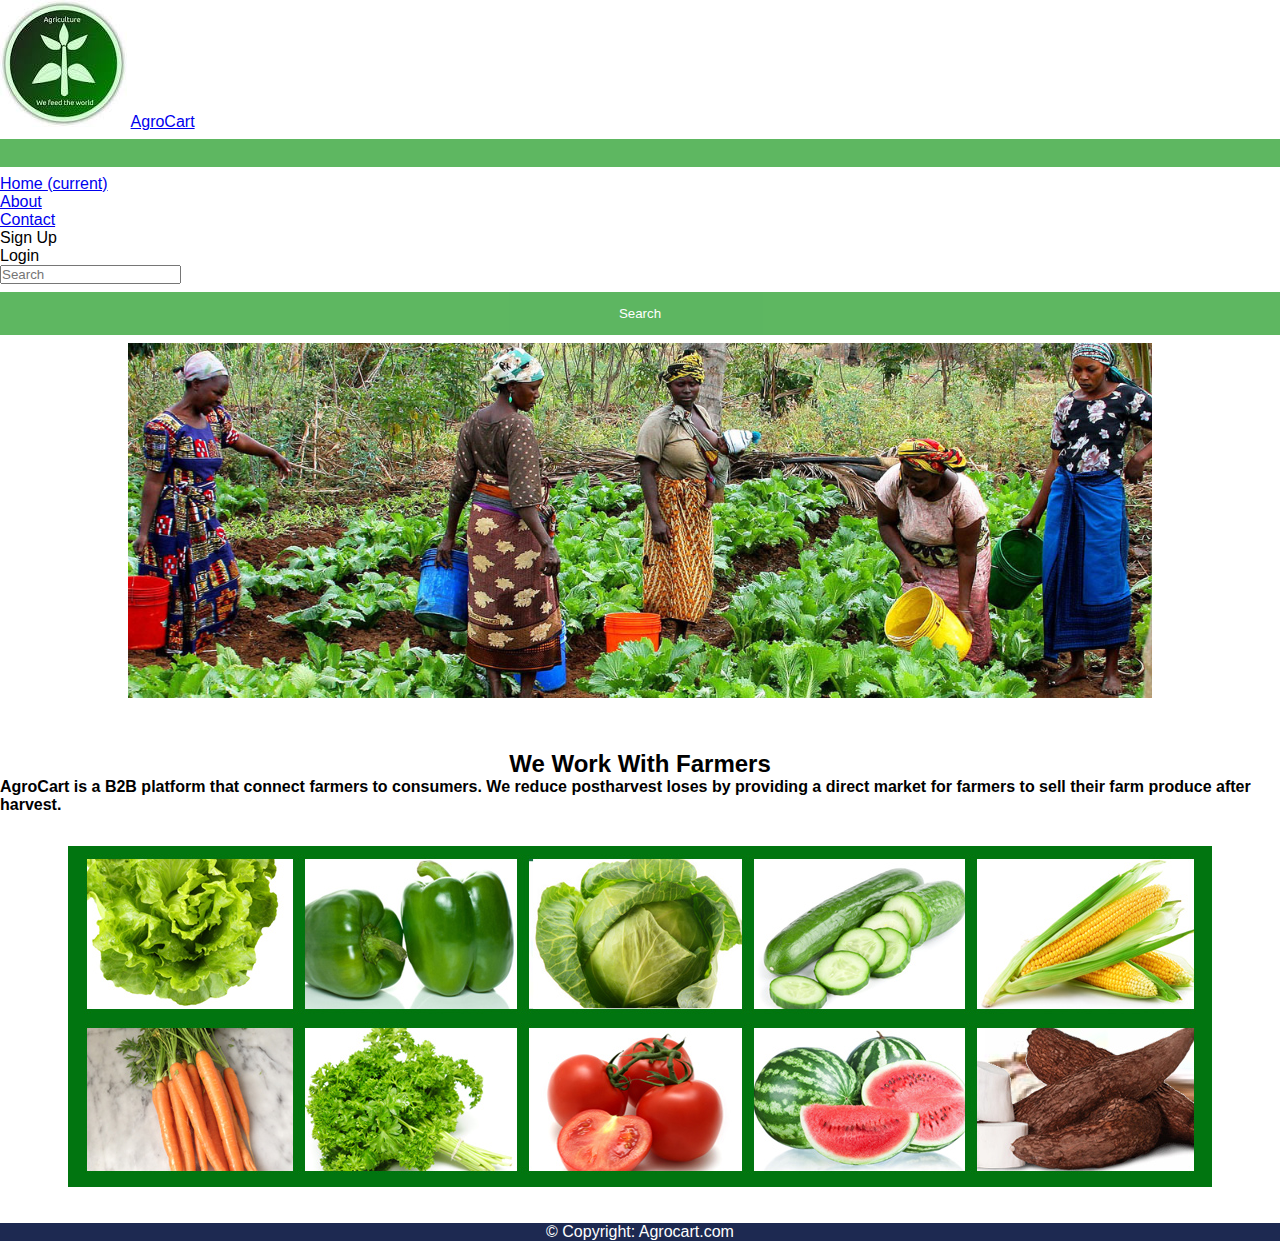
<file: index.html>
<!DOCTYPE html>
<html>
<head>
	<title>AgroCart</title>
	<meta charset="utf-8">

    <meta name="viewport" content="width=device-width, initial-scale=1, shrink-to-fit=no">
	<link rel="stylesheet" href="https://stackpath.bootstrapcdn.com/bootstrap/4.1.3/css/bootstrap.min.css" integrity="sha384-MCw98/SFnGE8fJT3GXwEOngsV7Zt27NXFoaoApmYm81iuXoPkFOJwJ8ERdknLPMO" crossorigin="anonymous">
	<link rel="stylesheet" type="text/css" href="stylesheet.css">
</head>

<body>
<header>
	<nav class="navbar navbar-expand-lg navbar-light bg-light">
	    <img src="logo2.jpg">
        <a class="navbar-brand" href="#">AgroCart</a>
        <button class="navbar-toggler" type="button" data-toggle="collapse" data-target="#navbarSupportedContent" aria-controls="navbarSupportedContent" aria-expanded="false" aria-label="Toggle navigation">
                <span class="navbar-toggler-icon"></span>
        </button>

        <div class="collapse navbar-collapse" id="navbarSupportedContent">
            <ul class="navbar-nav mr-auto">
                <li class="nav-item active">
                    <a class="nav-link" href="#">Home <span class="sr-only">(current)</span></a>
                </li>
                <li class="nav-item">
                   <a class="nav-link" href="about.html">About</a>
                </li>
                <li class="nav-item">
                    <a class="nav-link" href="contact.html">Contact</a>
                </li>
                 <li class="nav-item">
                    <a class="nav-link" onclick="document.getElementById('id01').style.display='block'" style="width:auto;">Sign Up</a>
                </li>
                <li class="nav-item">
                    <a class="nav-link" onclick="document.getElementById('id02').style.display='block'" style="width:auto;">Login</a>
                </li>
            </ul>
       
            <form class="form-inline my-2 my-lg-0">
                <input class="form-control mr-sm-2" type="search" placeholder="Search" aria-label="Search">
                <button class="btn btn-outline-success my-2 my-sm-0" type="submit">Search</button>
            </form>
        </div>
    </nav>
</header>

<div id="slider">
    <img name="slide" id="image">
</div>
<h2 id="offer">We Work With Farmers</h2>
<h4>
    AgroCart is a B2B platform that connect farmers to consumers. We reduce postharvest loses by providing a direct market for farmers to sell their farm produce after harvest.
</h4>

<div class="produce">
    <img src="farmproduce.jpg" class="figure-img img-fluid text-center">

</div>


<div id="id01" class="signup">
    <span onclick="document.getElementById('id01').style.display='none'" class="close" title="Close Modal">&times;</span>
    <form class="modal-content" action="account.html">
        <div class="container">
            <h1>Sign Up</h1>

            <p>Please fill in this form to create an account.</p>
            <hr>

            <label for="email"><b>Email</b></label>
            <input type="text" placeholder="Enter Email" name="email" required>

            <label for="psw"><b>Password</b></label>
            <input type="password" placeholder="Enter Password" name="psw" required>

            <label for="psw-repeat"><b>Repeat Password</b></label>
            <input type="password" placeholder="Repeat Password" name="psw-repeat" required>
             
             <input type="radio" name="individual" value="farmer" checked>Farmer<br>
             <input type="radio" name="individual" value="consumer">Consumer<br>

            <label>
                <input type="checkbox" checked="checked" name="remember" style="margin-bottom:15px"> Remember me
            </label>

            <p>By creating an account you agree to our <a href="#" style="color:dodgerblue">Terms & Privacy</a>.</p>

            <div class="clearfix">
                <button type="button" onclick="document.getElementById('id01').style.display='none'" class="cancelbtn">Cancel</button>
                <button type="submit" class="signupbtn">Sign Up</button>
            </div>
        </div>
    </form>
</div>


<div id="id02" class="login">  
    <form class="modal-content animate" action="account.html">
        <div class="imgcontainer">
            <span onclick="document.getElementById('id02').style.display='none'" class="close" title="Close Modal">&times;</span>
            <img src="img_avatar2.png" alt="Avatar" class="avatar">
        </div>

        <div class="container">
            <label for="email"><b>Email</b></label>
            <input type="text" placeholder="Enter Email" name="email" required>

            <label for="psw"><b>Password</b></label>
            <input type="password" placeholder="Enter Password" name="psw" required>
        
            <button type="submit">Login</button>
            <label>
                <input type="checkbox" checked="checked" name="remember"> Remember me
            </label>
        </div>

        <div class="container" style="background-color:#f1f1f1">
            <button type="button" onclick="document.getElementById('id02').style.display='none'" class="cancelbtn">Cancel</button>
            <span class="psw">Forgot <a href="#">password?</a></span>
        </div>
    </form>
</div>


<footer>
    &copy Copyright: Agrocart.com
</footer>


<script src="https://code.jquery.com/jquery-3.3.1.slim.min.js" integrity="sha384-q8i/X+965DzO0rT7abK41JStQIAqVgRVzpbzo5smXKp4YfRvH+8abtTE1Pi6jizo" crossorigin="anonymous"></script>
<script src="https://cdnjs.cloudflare.com/ajax/libs/popper.js/1.14.3/umd/popper.min.js" integrity="sha384-ZMP7rVo3mIykV+2+9J3UJ46jBk0WLaUAdn689aCwoqbBJiSnjAK/l8WvCWPIPm49" crossorigin="anonymous"></script>
<script src="https://stackpath.bootstrapcdn.com/bootstrap/4.1.3/js/bootstrap.min.js" integrity="sha384-ChfqqxuZUCnJSK3+MXmPNIyE6ZbWh2IMqE241rYiqJxyMiZ6OW/JmZQ5stwEULTy" crossorigin="anonymous"></script>
<script type="text/javascript" src="myscript.js"></script>

</body>
</html>
</file>
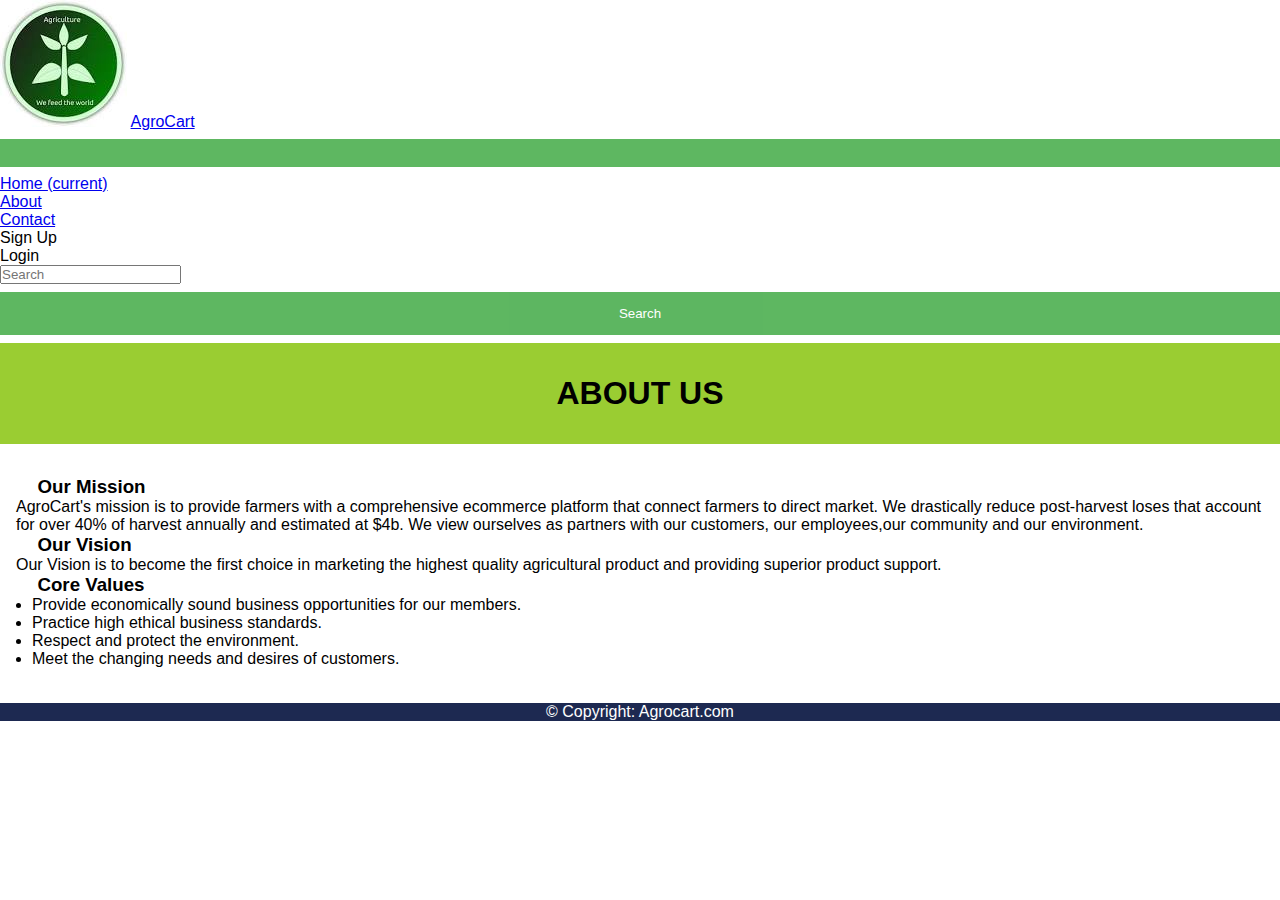
<file: about.html>
<!DOCTYPE html>
<html>
<head>
	<title>About AgroCart</title>
	<meta charset="utf-8">
	<meta name="viewport" content="width=device-width, initial-scale=1, shrink-to-fit=no">
	<link rel="stylesheet" href="https://stackpath.bootstrapcdn.com/bootstrap/4.1.3/css/bootstrap.min.css" integrity="sha384-MCw98/SFnGE8fJT3GXwEOngsV7Zt27NXFoaoApmYm81iuXoPkFOJwJ8ERdknLPMO" crossorigin="anonymous">
	<link rel="stylesheet" type="text/css" href="stylesheet.css">
</head>

<body>
<header>
    <nav class="navbar navbar-expand-lg navbar-light bg-light">
        <img src="logo2.jpg">
        <a class="navbar-brand" href="index.html">AgroCart</a>
        <button class="navbar-toggler" type="button" data-toggle="collapse" data-target="#navbarSupportedContent" aria-controls="navbarSupportedContent" aria-expanded="false" aria-label="Toggle navigation">
                <span class="navbar-toggler-icon"></span>
        </button>

        <div class="collapse navbar-collapse" id="navbarSupportedContent">
            <ul class="navbar-nav mr-auto">
                <li class="nav-item active">
                    <a class="nav-link" href="index.html">Home <span class="sr-only">(current)</span></a>
                </li>
                <li class="nav-item">
                   <a class="nav-link" href="about.html">About</a>
                </li>
                <li class="nav-item">
                    <a class="nav-link" href="contact.html">Contact</a>
                </li>
                 <li class="nav-item">
                    <a class="nav-link" onclick="document.getElementById('id01').style.display='block'" style="width:auto;">Sign Up</a>
                </li>
                <li class="nav-item">
                    <a class="nav-link" onclick="document.getElementById('id02').style.display='block'" style="width:auto;">Login</a>
                </li>
            </ul>
       
            <form class="form-inline my-2 my-lg-0">
                <input class="form-control mr-sm-2" type="search" placeholder="Search" aria-label="Search">
                <button class="btn btn-outline-success my-2 my-sm-0" type="submit">Search</button>
            </form>
        </div>
    </nav>
</header>

<div id="aboutContainer">
<h1>ABOUT US</h1>
</div>

<div id="aboutPage">
<h3>Our Mission</h3>
    <p class="about">
        AgroCart's mission is to provide farmers with a comprehensive ecommerce platform that connect farmers to direct market. We drastically reduce post-harvest loses that account for over 40% of harvest annually and estimated at $4b. We view ourselves as partners with our customers, our employees,our community and our environment.
    </p>

<h3>Our Vision</h3>
    <p class="about">
        Our Vision is to become the first choice in marketing the highest quality agricultural product and providing superior product support.
    </p>

<h3>Core Values</h3>
    <p>
        <ul class="about">
            <li>Provide economically sound business opportunities for our members.</li>
            <li>Practice high ethical business standards.</li>
            <li>Respect and protect the environment.</li>
            <li>Meet the changing needs and desires of customers.</li>
        </ul>
    </p>
</div>

<div id="id01" class="signup">
    <span onclick="document.getElementById('id01').style.display='none'" class="close" title="Close Modal">&times;</span>
    <form class="modal-content" action="account.html">
        <div class="container">
            <h1>Sign Up</h1>

            <p>Please fill in this form to create an account.</p>
            <hr>
            
            <label for="email"><b>Email</b></label>
            <input type="text" placeholder="Enter Email" name="email" required>

            <label for="psw"><b>Password</b></label>
            <input type="password" placeholder="Enter Password" name="psw" required>

            <label for="psw-repeat"><b>Repeat Password</b></label>
            <input type="password" placeholder="Repeat Password" name="psw-repeat" required>

            <input type="radio" name="individual" value="farmer" checked>Farmer<br>
            <input type="radio" name="individual" value="consumer">Consumer<br>
      
            <label>
                <input type="checkbox" checked="checked" name="remember" style="margin-bottom:15px"> Remember me
            </label>

            <p>By creating an account you agree to our <a href="#" style="color:dodgerblue">Terms & Privacy</a>.</p>

            <div class="clearfix">
                <button type="button" onclick="document.getElementById('id01').style.display='none'" class="cancelbtn">Cancel</button>
                <button type="submit" class="signupbtn">Sign Up</button>
            </div>
        </div>
    </form>
</div>


<div id="id02" class="login">  
    <form class="modal-content animate" action="account.html">
        <div class="imgcontainer">
            <span onclick="document.getElementById('id02').style.display='none'" class="close" title="Close Modal">&times;</span>
            <img src="img_avatar2.png" alt="Avatar" class="avatar">
        </div>

        <div class="container">
            <label for="email"><b>Email</b></label>
            <input type="text" placeholder="Enter Email" name="email" required>

            <label for="psw"><b>Password</b></label>
            <input type="password" placeholder="Enter Password" name="psw" required>
        
            <button type="submit">Login</button>
            <label>
                <input type="checkbox" checked="checked" name="remember"> Remember me
            </label>
        </div>

        <div class="container" style="background-color:#f1f1f1">
            <button type="button" onclick="document.getElementById('id02').style.display='none'" class="cancelbtn">Cancel</button>
            <span class="psw">Forgot <a href="#">password?</a></span>
        </div>
    </form>
</div>


<footer>
    &copy Copyright: Agrocart.com
</footer>

<script src="https://code.jquery.com/jquery-3.3.1.slim.min.js" integrity="sha384-q8i/X+965DzO0rT7abK41JStQIAqVgRVzpbzo5smXKp4YfRvH+8abtTE1Pi6jizo" crossorigin="anonymous"></script>
<script src="https://cdnjs.cloudflare.com/ajax/libs/popper.js/1.14.3/umd/popper.min.js" integrity="sha384-ZMP7rVo3mIykV+2+9J3UJ46jBk0WLaUAdn689aCwoqbBJiSnjAK/l8WvCWPIPm49" crossorigin="anonymous"></script>
<script src="https://stackpath.bootstrapcdn.com/bootstrap/4.1.3/js/bootstrap.min.js" integrity="sha384-ChfqqxuZUCnJSK3+MXmPNIyE6ZbWh2IMqE241rYiqJxyMiZ6OW/JmZQ5stwEULTy" crossorigin="anonymous"></script>
<script type="text/javascript" src="myscript.js"></script>

</body>
</html>
</file>
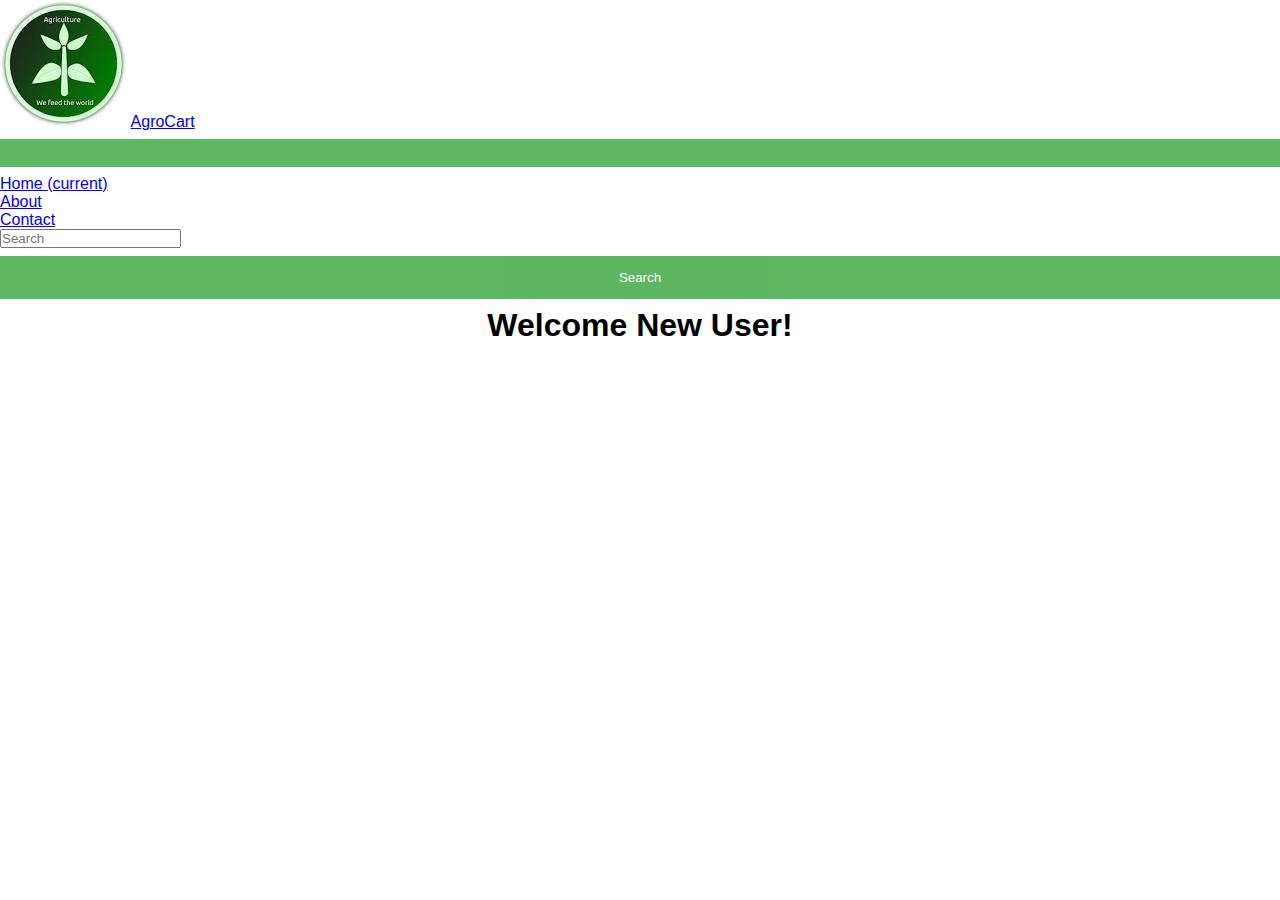
<file: account.html>
<!DOCTYPE html>
<html>
<head>
	<title>Account of AgroCart Member</title>
	<meta charset="utf-8">
	<meta name="viewport" content="width=device-width, initial-scale=1, shrink-to-fit=no">
	<link rel="stylesheet" href="https://stackpath.bootstrapcdn.com/bootstrap/4.1.3/css/bootstrap.min.css" integrity="sha384-MCw98/SFnGE8fJT3GXwEOngsV7Zt27NXFoaoApmYm81iuXoPkFOJwJ8ERdknLPMO" crossorigin="anonymous">
	<link rel="stylesheet" type="text/css" href="stylesheet.css">
</head>

<body>
<header>
	<nav class="navbar navbar-expand-lg navbar-light bg-light">
	    <img src="logo2.jpg">
        <a class="navbar-brand" href="index.html">AgroCart</a>
        <button class="navbar-toggler" type="button" data-toggle="collapse" data-target="#navbarSupportedContent" aria-controls="navbarSupportedContent" aria-expanded="false" aria-label="Toggle navigation">
                <span class="navbar-toggler-icon"></span>
        </button>

        <div class="collapse navbar-collapse" id="navbarSupportedContent">
            <ul class="navbar-nav mr-auto">
                <li class="nav-item active">
                    <a class="nav-link" href="index.html">Home <span class="sr-only">(current)</span></a>
                </li>
                <li class="nav-item">
                   <a class="nav-link" href="about.html">About</a>
                </li>
                <li class="nav-item">
                    <a class="nav-link" href="contact.html">Contact</a>
                </li>
            </ul>
       
            <form class="form-inline my-2 my-lg-0">
                <input class="form-control mr-sm-2" type="search" placeholder="Search" aria-label="Search">
                <button class="btn btn-outline-success my-2 my-sm-0" type="submit">Search</button>
            </form>
        </div>
    </nav>
</header>

<h1>Welcome New User!</h1>

<script src="https://code.jquery.com/jquery-3.3.1.slim.min.js" integrity="sha384-q8i/X+965DzO0rT7abK41JStQIAqVgRVzpbzo5smXKp4YfRvH+8abtTE1Pi6jizo" crossorigin="anonymous"></script>
<script src="https://cdnjs.cloudflare.com/ajax/libs/popper.js/1.14.3/umd/popper.min.js" integrity="sha384-ZMP7rVo3mIykV+2+9J3UJ46jBk0WLaUAdn689aCwoqbBJiSnjAK/l8WvCWPIPm49" crossorigin="anonymous"></script>
<script src="https://stackpath.bootstrapcdn.com/bootstrap/4.1.3/js/bootstrap.min.js" integrity="sha384-ChfqqxuZUCnJSK3+MXmPNIyE6ZbWh2IMqE241rYiqJxyMiZ6OW/JmZQ5stwEULTy" crossorigin="anonymous"></script>
<script type="text/javascript" src="myscript.js"></script>

</body>
</html>
</file>
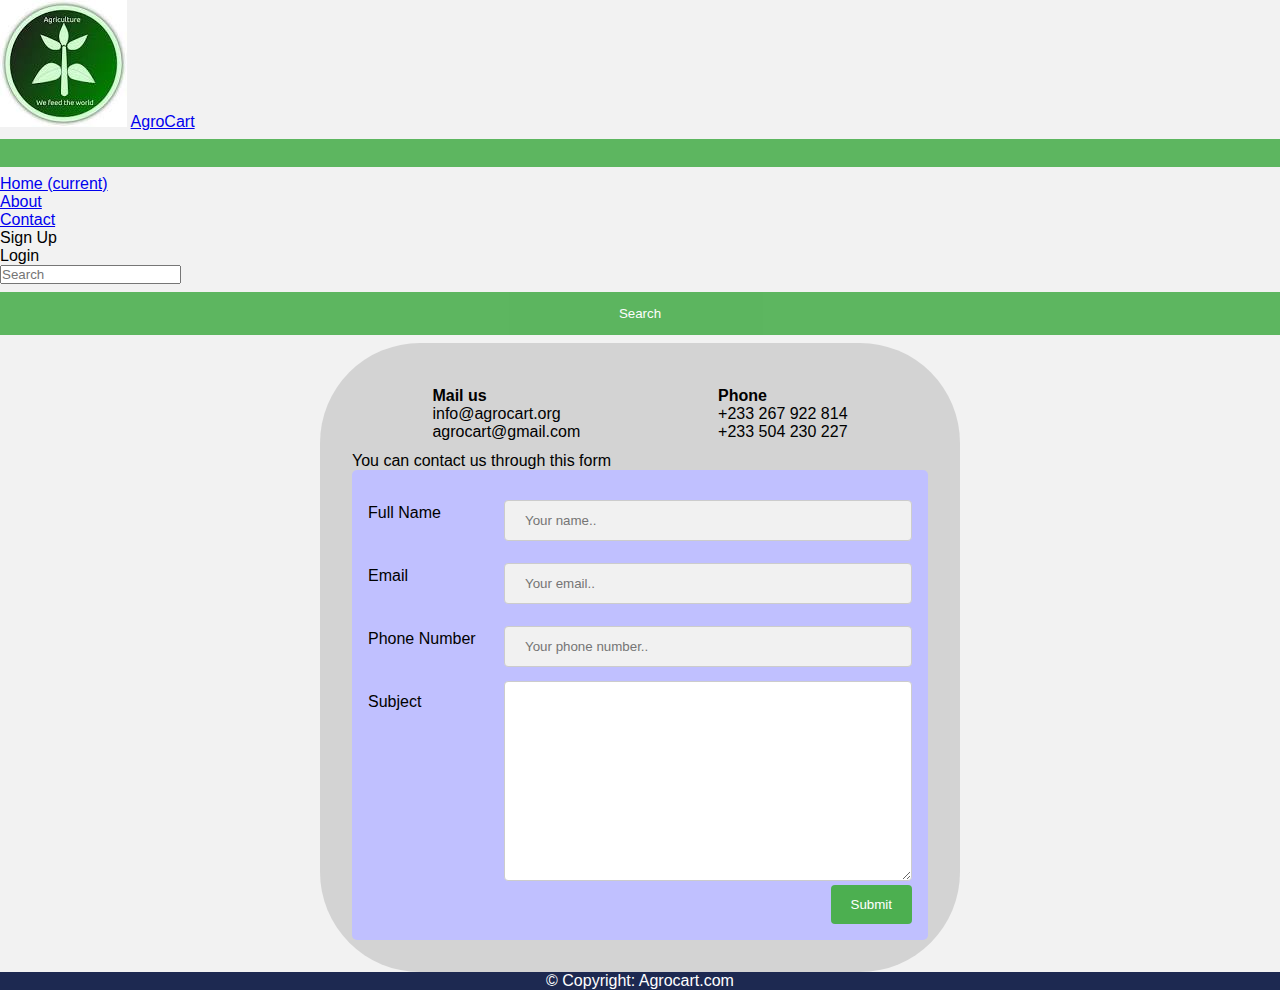
<file: contact.html>
<!DOCTYPE html>
<html>
<head>
	<title>Contact AgroCart</title>
	<meta charset="utf-8">
	<meta name="viewport" content="width=device-width, initial-scale=1, shrink-to-fit=no">
	<link rel="stylesheet" href="https://stackpath.bootstrapcdn.com/bootstrap/4.1.3/css/bootstrap.min.css" integrity="sha384-MCw98/SFnGE8fJT3GXwEOngsV7Zt27NXFoaoApmYm81iuXoPkFOJwJ8ERdknLPMO" crossorigin="anonymous">
	<link rel="stylesheet" type="text/css" href="stylesheet.css">
</head>

<body id="contactContainer">
<header>
	<nav class="navbar navbar-expand-lg navbar-light bg-light">
        <img src="logo2.jpg">
        <a class="navbar-brand" href="index.html">AgroCart</a>
        <button class="navbar-toggler" type="button" data-toggle="collapse" data-target="#navbarSupportedContent" aria-controls="navbarSupportedContent" aria-expanded="false" aria-label="Toggle navigation">
                <span class="navbar-toggler-icon"></span>
        </button>

        <div class="collapse navbar-collapse" id="navbarSupportedContent">
            <ul class="navbar-nav mr-auto">
                <li class="nav-item active">
                    <a class="nav-link" href="index.html">Home <span class="sr-only">(current)</span></a>
                </li>
                <li class="nav-item">
                   <a class="nav-link" href="about.html">About</a>
                </li>
                <li class="nav-item">
                    <a class="nav-link" href="contact.html">Contact</a>
                </li>
                 <li class="nav-item">
                    <a class="nav-link" onclick="document.getElementById('id01').style.display='block'" style="width:auto;">Sign Up</a>
                </li>
                <li class="nav-item">
                    <a class="nav-link" onclick="document.getElementById('id02').style.display='block'" style="width:auto;">Login</a>
                </li>
            </ul>
       
            <form class="form-inline my-2 my-lg-0">
                <input class="form-control mr-sm-2" type="search" placeholder="Search" aria-label="Search">
                <button class="btn btn-outline-success my-2 my-sm-0" type="submit">Search</button>
            </form>
        </div>
    </nav>
</header>

<div id="parent">

    <div class="contact1">
			
        <div class="contact">
	        <p>
		       <b>Mail us</b><br>
			   info@agrocart.org<br>
		       agrocart@gmail.com<br>
		    </p>
        </div>
			
	    <div class="contact">
		    <p>
		       <b>Phone</b><br>
		       +233 267 922 814<br>
		        +233 504 230 227
	         </p>
        
         </div>
    </div>
	
<p>You can contact us through this form</p>

<div class="container">
  <form action="account.html">

    <div class="row">
      <div class="col-25">
        <label for="fname">Full Name</label>
      </div>
      <div class="col-75">
        <input type="text" id="fname" name="fullname" placeholder="Your name.." required>
      </div>
    </div>

    <div class="row">
      <div class="col-25">
        <label for="email">Email</label>
      </div>
      <div class="col-75">
        <input type="text" id="email" name="email" placeholder="Your email.." required>
      </div>
    </div>

    <div class="row">
      <div class="col-25">
        <label for="email">Phone Number</label>
      </div>
      <div class="col-75">
        <input type="text" id="phone" name="phone" placeholder="Your phone number..">
      </div>
    </div>
    
    <div class="row">
      <div class="col-25">
        <label for="subject">Subject</label>
      </div>
      <div class="col-75">
        <textarea id="subject" name="subject" placeholder="Write something.." style="height:200px">
        </textarea>
      </div>
    </div>

    <div class="row">
      <input type="submit" value="Submit">
    </div>
  </form>
</div>
 
</div>   

<div id="id01" class="signup">
    <span onclick="document.getElementById('id01').style.display='none'" class="close" title="Close Modal">&times;</span>
    <form class="modal-content" action="account.html">
        <div class="container">
            <h1>Sign Up</h1>

            <p>Please fill in this form to create an account.</p>
            <hr>
            
            <label for="email"><b>Email</b></label>
            <input type="text" placeholder="Enter Email" name="email" required>

            <label for="psw"><b>Password</b></label>
            <input type="password" placeholder="Enter Password" name="psw" required>

            <label for="psw-repeat"><b>Repeat Password</b></label>
            <input type="password" placeholder="Repeat Password" name="psw-repeat" required>

            <input type="radio" name="individual" value="farmer" checked>Farmer<br>
            <input type="radio" name="individual" value="consumer">Consumer<br>
      
            <label>
                <input type="checkbox" checked="checked" name="remember" style="margin-bottom:15px"> Remember me
            </label>

            <p>By creating an account you agree to our <a href="#" style="color:dodgerblue">Terms & Privacy</a>.</p>

            <div class="clearfix">
                <button type="button" onclick="document.getElementById('id01').style.display='none'" class="cancelbtn">Cancel</button>
                <button type="submit" class="signupbtn">Sign Up</button>
            </div>
        </div>
    </form>
</div>


<div id="id02" class="login">  
    <form class="modal-content animate" action="account.html">
        <div class="imgcontainer">
            <span onclick="document.getElementById('id02').style.display='none'" class="close" title="Close Modal">&times;</span>
            <img src="img_avatar2.png" alt="Avatar" class="avatar">
        </div>

        <div class="container">
            <label for="email"><b>Email</b></label>
            <input type="text" placeholder="Enter Email" name="email" required>

            <label for="psw"><b>Password</b></label>
            <input type="password" placeholder="Enter Password" name="psw" required>
        
            <button type="submit">Login</button>
            <label>
                <input type="checkbox" checked="checked" name="remember"> Remember me
            </label>
        </div>

        <div class="container" style="background-color:#f1f1f1">
            <button type="button" onclick="document.getElementById('id02').style.display='none'" class="cancelbtn">Cancel</button>
            <span class="psw">Forgot <a href="#">password?</a></span>
        </div>
    </form>
</div>


<footer>
    &copy Copyright: Agrocart.com
</footer>
 

<script src="https://code.jquery.com/jquery-3.3.1.slim.min.js" integrity="sha384-q8i/X+965DzO0rT7abK41JStQIAqVgRVzpbzo5smXKp4YfRvH+8abtTE1Pi6jizo" crossorigin="anonymous"></script>
<script src="https://cdnjs.cloudflare.com/ajax/libs/popper.js/1.14.3/umd/popper.min.js" integrity="sha384-ZMP7rVo3mIykV+2+9J3UJ46jBk0WLaUAdn689aCwoqbBJiSnjAK/l8WvCWPIPm49" crossorigin="anonymous"></script>
<script src="https://stackpath.bootstrapcdn.com/bootstrap/4.1.3/js/bootstrap.min.js" integrity="sha384-ChfqqxuZUCnJSK3+MXmPNIyE6ZbWh2IMqE241rYiqJxyMiZ6OW/JmZQ5stwEULTy" crossorigin="anonymous"></script>
<script type="text/javascript" src="myscript.js"></script>	 

</body>
</html>
</file>
<file: stylesheet.css>
* {
   margin:0;
   padding:0;
  }

body {font-family: Arial, Helvetica, sans-serif;}

/* STYLING THE INDEX PAGE*/
#slider{
	     width: 100%;
       height: 20%;	
       text-align: center;
      }

#image{
       width:80%;
      }

#offer{
    margin-top:2em;
    text-align:center;
}

.produce{
        text-align:center;
        margin:2em;
}

#farmproduce{
            width:100%;
             height: auto;
             }



/* STYLING THE CONTACT'S PAGE*/
#contactContainer{
                  background-color: #f2f2f2;
                 }

#parent{
        max-width:50%;
        background-color: lightgrey;
        margin:0 auto;
        padding:2em;
        border-radius:100px;
       }

@media only screen and (max-width: 600px) {
    #parent {
        max-width:100%;
    }
}

* {
    box-sizing: border-box;
}

input[type=text], select, textarea {
    width: 100%;
    padding: 12px;
    border: 1px solid #ccc;
    border-radius: 4px;
    resize: vertical;
}

label {
    padding: 12px 12px 12px 0;
    display: inline-block;
}

input[type=submit] {
    background-color: #4CAF50;
    color: white;
    padding: 12px 20px;
    border: none;
    border-radius: 4px;
    cursor: pointer;
    float: right;
}

input[type=submit]:hover {
    background-color: #45a049;
}

.container {
    border-radius: 5px;
    background-color:#C0C0FF;
    padding: 20px;
}

.col-25 {
    float: left;
    width: 25%;
    margin-top: 6px;
}

.col-75 {
    float: left;
    width: 75%;
    margin-top: 6px;
}

/* Clear floats after the columns */
.row:after {
    content: "";
    display: table;
    clear: both;
}

/* Responsive layout - when the screen is less than 600px wide, make the two columns
 stack on top of each other instead of next to each other */
@media screen and (max-width: 600px) {
    .col-25, .col-75, input[type=submit] {
        width: 100%;
        margin-top: 0;
    }
}


footer{
   background-color: #1D2951;
   text-align: center;
   color:white;
}

.contact1{
        margin:2%;
        display:flex;
        flex-direction:row;
        justify-content:space-around;
    }

@media screen and (max-width:600px){
      .contact1{
           display:block;
      }
}


/*STYLING THE ABOUT PAGE*/

#aboutContainer{
               background-color: #9ACD32;
               padding:2em;
              }

h1{
   text-align:center;
  }

#aboutPage{
          padding-top:2em;
          padding-bottom: 2.2em;
         }

h3{
   padding-left:2em;
}

.about{
  margin-left:1em;
}

.about li{margin-left:1em;}


/*STYLING THE SIGNUP FORM*/
/* The Modal (background) */
.signup {
    display: none; /* Hidden by default */
    position: fixed; /* Stay in place */
    z-index: 1; /* Sit on top */
    padding-top: 100px; /* Location of the box */
    left: 0;
    top: 0;
    width: 100%; /* Full width */
    height: 100%; /* Full height */
    overflow: auto; /* Enable scroll if needed */
    background-color: rgb(0,0,0); /* Fallback color */
    background-color: rgba(0,0,0,0.4); /* Black w/ opacity */
}

/* Modal Content */
.modal-content {
    position: relative;
    background-color: #fefefe;
    margin: auto;
    padding: 0;
    border: 1px solid #888;
    width: 80%;
    box-shadow: 0 4px 8px 0 rgba(0,0,0,0.2),0 6px 20px 0 rgba(0,0,0,0.19);
    -webkit-animation-name: animatetop;
    -webkit-animation-duration: 0.4s;
    animation-name: animatetop;
    animation-duration: 0.4s
}

/* Add Animation */
@-webkit-keyframes animatetop {
    from {top:-300px; opacity:0} 
    to {top:0; opacity:1}
}

@keyframes animatetop {
    from {top:-300px; opacity:0}
    to {top:0; opacity:1}
}

/* The Close Button */
.close {
    color: white;
    float: right;
    font-size: 28px;
    font-weight: bold;
}

.close:hover,
.close:focus {
    color: #000;
    text-decoration: none;
    cursor: pointer;
}

.modal-header {
    padding: 2px 16px;
    background-color: #5cb85c;
    color: white;
}

.modal-body {padding: 2px 16px;}

.modal-footer {
    padding: 2px 16px;
    background-color: #5cb85c;
    color: white;
}


* {box-sizing: border-box}
/* Full-width input fields */
input[type=text], input[type=password] {
    width: 100%;
    padding: 15px;
    margin: 5px 0 22px 0;
    display: inline-block;
    border: none;
    background: #f1f1f1;
}

/* Add a background color when the inputs get focus */
input[type=text]:focus, input[type=password]:focus {
    background-color: #ddd;
    outline: none;
}

/* Set a style for all buttons */
button {
    background-color: #4CAF50;
    color: white;
    padding: 14px 20px;
    margin: 8px 0;
    border: none;
    cursor: pointer;
    width: 100%;
    opacity: 0.9;
}

button:hover {
    opacity:1;
}

/* Extra styles for the cancel button */
.cancelbtn {
    background-color: #f44336;
   }

/* Float signup buttons and adding a width */
.signupbtn {
  float: right;
  width: 30%;
}

/* Add padding to container elements */
.container {
    padding: 16px;
}


/*STYLING THE LOGIN FORM*/
/* The Modal (background) */
.login {
    display: none; /* Hidden by default */
    position: fixed; /* Stay in place */
    z-index: 1; /* Sit on top */
    left: 0;
    top: 0;
    width: 100%; /* Full width */
    height: 100%; /* Full height */
    overflow: auto; /* Enable scroll if needed */
    background-color: #474e5d;
    background-color: rgba(0,0,0,0.4);
    padding-top: 50px;
}

/* Modal Content/Box */
.modal-content {
    background-color: #fefefe;
    margin: 5% auto 15% auto; /* 5% from the top, 15% from the bottom and centered */
    border: 1px solid #888;
    width: 80%; /* Could be more or less, depending on screen size */
}

/* Style the horizontal ruler */
hr {
    border: 1px solid #f1f1f1;
    margin-bottom: 25px;
}
 
/* The Close Button (x) */
.close {
    position: absolute;
    right: 35px;
    top: 15px;
    font-size: 40px;
    font-weight: bold;
    color: #f1f1f1;
}

.close:hover,
.close:focus {
    color: #f44336;
    cursor: pointer;
}

/* Clear floats */
.clearfix::after {
    content: "";
    clear: both;
    display: table;
}

/* Change styles for cancel button and signup button on extra small screens */
@media screen and (max-width: 300px) {
    .cancelbtn, .signupbtn {
       width: 100%;
    }
}

/* Full-width input fields */
input[type=text], input[type=password] {
    width: 100%;
    padding: 12px 20px;
    margin: 8px 0;
    display: inline-block;
    border: 1px solid #ccc;
    box-sizing: border-box;
}

/* Set a style for all buttons */
button {
    background-color: #4CAF50;
    color: white;
    padding: 14px 20px;
    margin: 8px 0;
    border: none;
    cursor: pointer;
    width: 100%;
}

button:hover {
    opacity: 0.8;
}

/* Extra styles for the cancel button */
.cancelbtn {
    width: auto;
    padding: 10px 18px;
    background-color: #f44336;
}

/* Center the image and position the close button */
.imgcontainer {
    text-align: center;
    margin: 24px 0 12px 0;
    position: relative;
}

img.avatar {
    width: 40%;
    border-radius: 50%;
}

.container {
    padding: 16px;
}

span.psw {
    float: right;
    padding-top: 16px;
}

/* The Modal (background) */
.modal {
    display: none; /* Hidden by default */
    position: fixed; /* Stay in place */
    z-index: 1; /* Sit on top */
    left: 0;
    top: 0;
    width: 100%; /* Full width */
    height: 100%; /* Full height */
    overflow: auto; /* Enable scroll if needed */
    background-color: rgb(0,0,0); /* Fallback color */
    background-color: rgba(0,0,0,0.4); /* Black w/ opacity */
    padding-top: 60px;
}

/* Modal Content/Box */
.modal-content {
    background-color: #fefefe;
    margin: 5% auto 15% auto; /* 5% from the top, 15% from the bottom and centered */
    border: 1px solid #888;
    width: 80%; /* Could be more or less, depending on screen size */
}

/* The Close Button (x) */
.close {
    position: absolute;
    right: 25px;
    top: 0;
    color: #000;
    font-size: 35px;
    font-weight: bold;
}

.close:hover,
.close:focus {
    color: red;
    cursor: pointer;
}

/* Add Zoom Animation */
.animate {
    -webkit-animation: animatezoom 0.6s;
    animation: animatezoom 0.6s
}

@-webkit-keyframes animatezoom {
    from {-webkit-transform: scale(0)} 
    to {-webkit-transform: scale(1)}
}
    
@keyframes animatezoom {
    from {transform: scale(0)} 
    to {transform: scale(1)}
}

/* Change styles for span and cancel button on extra small screens */
@media screen and (max-width: 300px) {
    span.psw {
       display: block;
       float: none;
    }
    .cancelbtn {
       width: 100%;
    }
}
</file>
